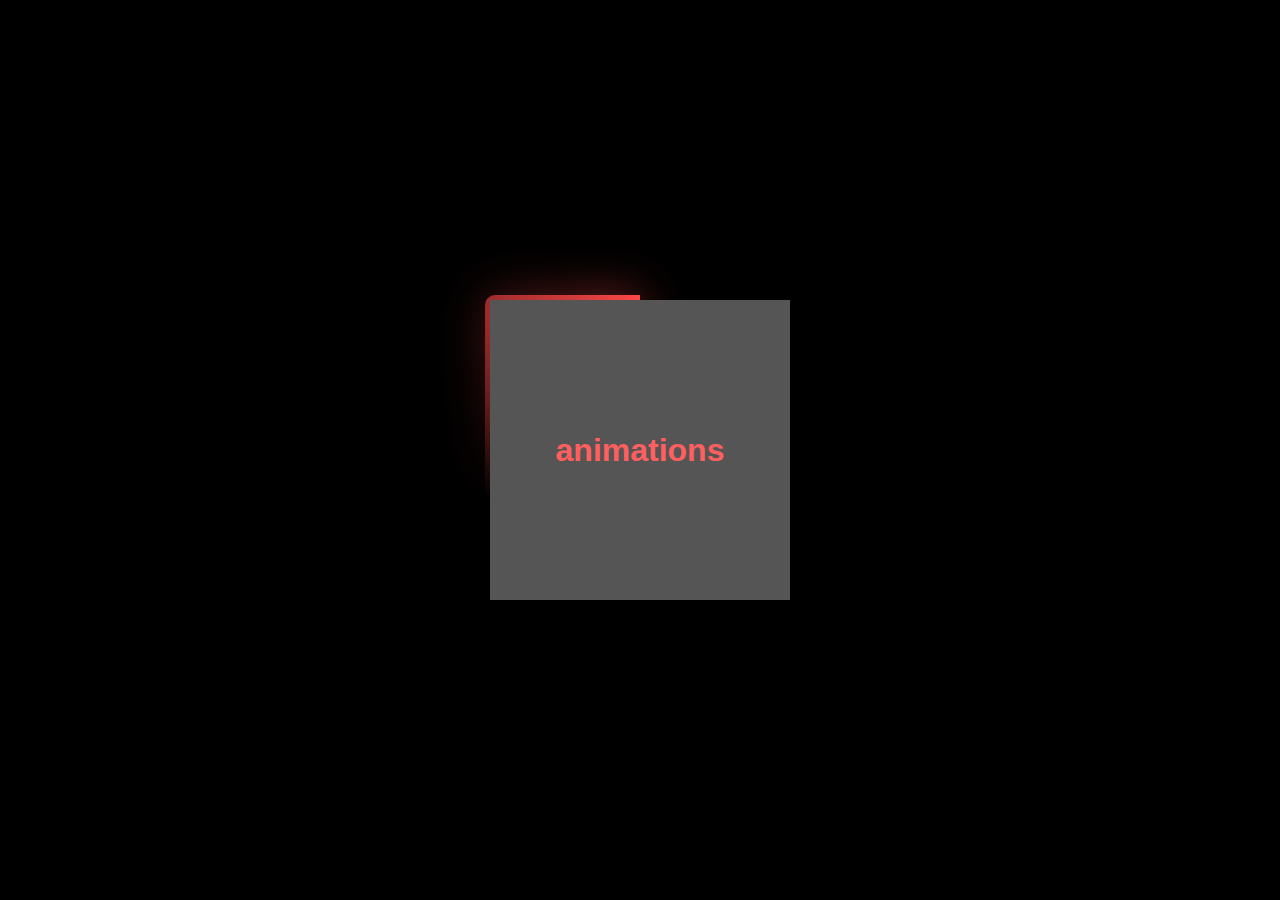
<file: Border-Animations/Animation-1/index.html>
<!DOCTYPE html>
<html lang="en">
<head>
    <meta charset="UTF-8">
    <meta name="viewport" content="width=device-width, initial-scale=1.0">
    <link rel="stylesheet" href="style.css">
    <title>Document</title>
</head>
<body>
    <div class="box">
        <h1>animations</h1>
    </div>
</body>
</html>
</file>
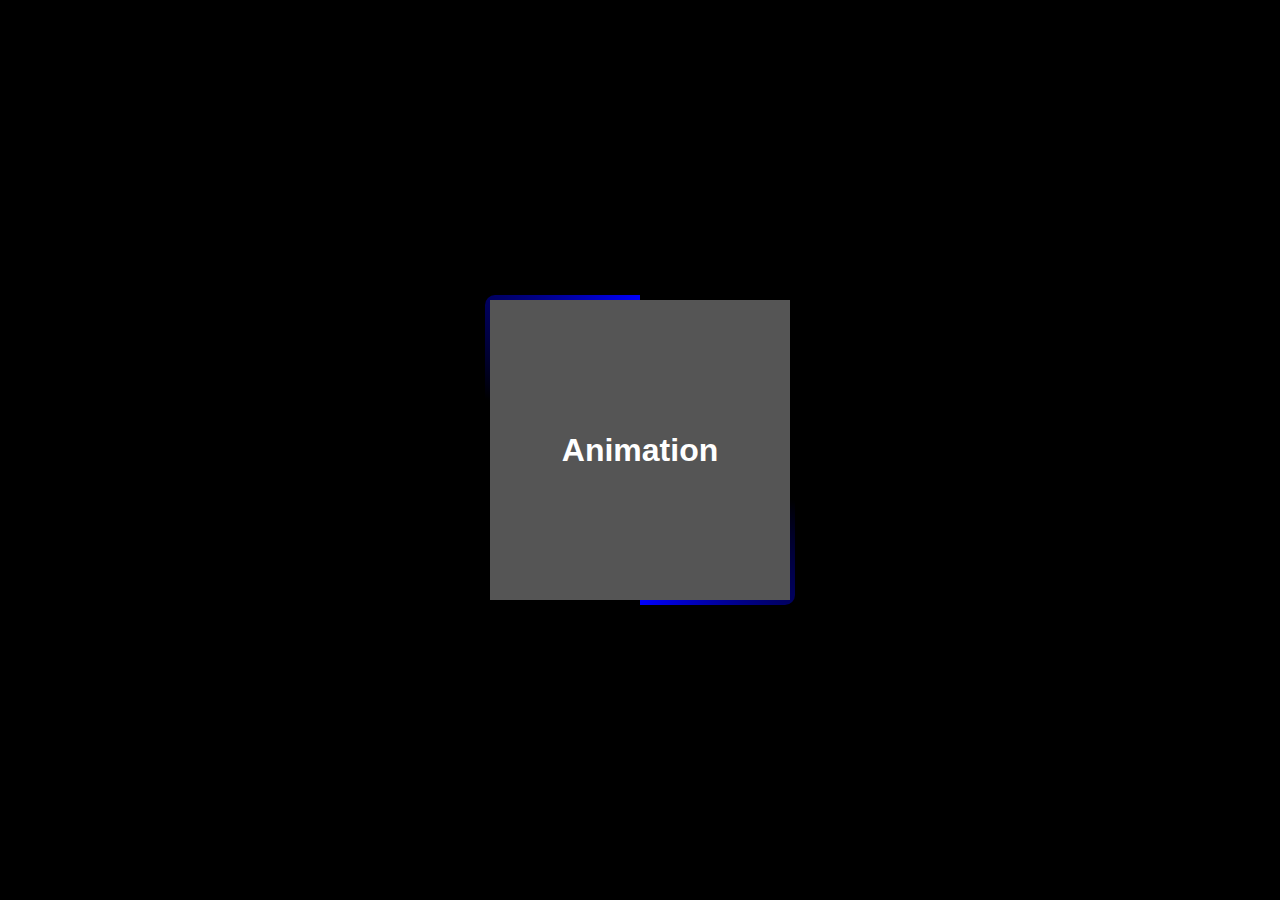
<file: Border-Animations/Animation-3/index.html>
<!DOCTYPE html>
<html lang="en">
<head>
    <meta charset="UTF-8">
    <meta name="viewport" content="width=device-width, initial-scale=1.0">
    <title>Document</title>
    <link rel="stylesheet" href="style.css">
</head>
<body>
    <div class="box"><h1>Animation</h1></div>
</body>
</html>
</file>
<file: Border-Animations/Animation-1/style.css>
* {
  margin: 0%;
  padding: 0%;
  box-sizing: border-box;
}
body {
  font-family: sans-serif;
  height: 100vh;
  display: flex;
  justify-content: center;
  align-items: center;
  background-color: black;
}
.box {
  background-color: rgb(85, 85, 85);
  color: rgb(255, 95, 95);
  width: 300px;
  height: 300px;
  display: flex;
  justify-content: center;
  align-items: center;
  position: relative;
}
@property --angle {
  syntax: "<angle>";
  initial-value: 0deg;
  inherits: false;
}
.box::after,
.box::before {
  content: "";
  position: absolute;
  height: 100%;
  width: 100%;
  top: 50%;
  left: 50%;
  translate: -50% -50%;
  z-index: -1;
  padding: 5px;
  border-radius: 10px;
  background-image: conic-gradient(
    from var(--angle),
    transparent 70%,
    rgb(255, 71, 71)
  );
  animation: 3s spin linear infinite;
}
.box::before {
  filter: blur(1.5rem);
  opacity: 0.5;
}
@keyframes spin {
  from {
    --angle: 0deg;
  }
  to {
    --angle: 360deg;
  }
}
</file>
<file: Border-Animations/Animation-3/style.css>
* {
  margin: 0%;
  padding: 0%;
  box-sizing: border-box;
}
body {
  font-family: sans-serif;
  height: 100vh;
  display: flex;
  justify-content: center;
  align-items: center;
  background-color: black;
}
.box {
  background-color: rgb(85, 85, 85);
  color: #fff;
  width: 300px;
  height: 300px;
  display: flex;
  justify-content: center;
  align-items: center;
  position: relative;
}
@property --angle {
  syntax: "<angle>";
  initial-value: 0deg;
  inherits: false;
}
@property --anglee {
  syntax: "<angle>";
  initial-value: 180deg;
  inherits: false;
}
.box::after{
  content: "";
  position: absolute;
  height: 100%;
  width: 100%;
  top: 50%;
  left: 50%;
  translate: -50% -50%;
  z-index: -1;
  padding: 5px;
  border-radius: 10px;
  background-image: conic-gradient(
    from var(--angle),
    transparent 80%,
    blue
  );
  animation: 3s spin linear infinite;
}
.box::before {
   content: "";
  position: absolute;
  height: 100%;
  width: 100%;
  top: 50%;
  left: 50%;
  translate: -50% -50%;
  z-index: -1;
  padding: 5px;
  border-radius: 10px;
  background-image: conic-gradient(
    from var(--anglee),
    transparent 80%,
    blue
  );
  animation: 3s spinn linear infinite;
}
@keyframes spin {
  from {
    --angle: 0deg;
  }
  to {
    --angle: 360deg;
  }
}
@keyframes spinn {
  from {
    --anglee: 180deg;
  }
  to {
    --anglee: 540deg;
  }
}
</file>
